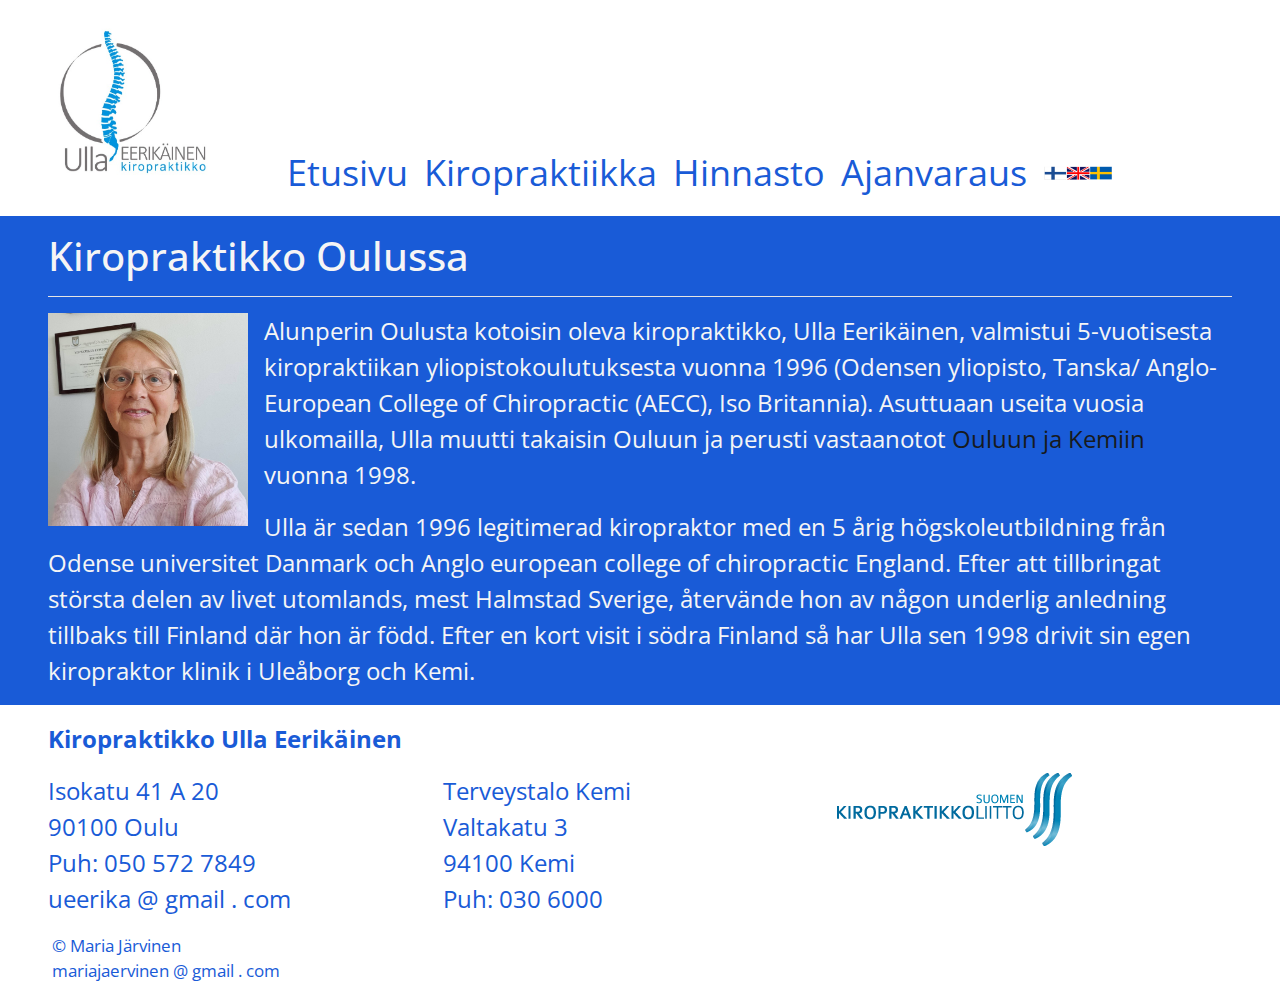
<file: public_html/index.html>
<!DOCTYPE html>
<html>
    <head>
        <title>Ulla Eerikäinen || Kiropraktikko Oulussa</title>
        <meta charset="UTF-8">
        <meta name="viewport" content="width=device-width, initial-scale=1.0">
        <meta name="description" content="Ammattitaitoinen kiropraktikko hoitaa tukielinten 
              ongelmia ja auttaa niiden ennaltaehkäisyssä, Oulussa ja Kemissä. Ota yhteyttä!">
        <meta name="keywords" content="kiropraktikko, oulu, kemi, kiropraktiikka, laillistettu, 
              koulutettu, nivel, selkäranka, selkä">
        
       <link href="css/bootstrap.css" rel="stylesheet">     
        <link href="css/ulla.css" rel="stylesheet">
        <link href="https://fonts.googleapis.com/css2?family=Open+Sans+Condensed:wght@300&display=swap" rel="stylesheet">
        <meta name="author" content="Maria Järvinen">
    </head>
    <body>
        <main class="container-fluid">

            <header class="row">
               
                <div class="col-12 navi">
                    <nav class="navbar navbar-expand-lg navbar-dark">
                        <a  href="index.html">
                        <img class="logo" src="img/kiropraktikko_ulla.jpg" width="200" height="200" alt="Kiropraktikko Eerikainen"/></a>
                        <button class="navbar-toggler" type="button" data-toggle="collapse" data-target="#navbarNav" aria-controls="navbarNav" aria-expanded="false" aria-label="Toggle navigation">
                            <span class="navbar-toggler-icon"></span>
                        </button>
                        <div class="align-self-end collapse navbar-collapse ml-5" id="navbarNav">
                            <ul class="navbar-nav">
                                <li class="nav-item">
                                    <a class="nav-link" href="index.html">Etusivu</a>
                                </li>
                                <li class="nav-item">
                                    <a class="nav-link" href="kiropraktiikka.html">Kiropraktiikka</a>
                                </li>
                                <li class="nav-item">
                                    <a class="nav-link"  href="hinnasto.html">Hinnasto</a>
                                </li>
                                <li class="nav-item">
                                    <a class="nav-link" href="varaa.html">Ajanvaraus</a>
                                </li>
                                <li class="nav-item text-right align-self-center">
                                   <img class="nav-link kielet" src="img/kielet.png" alt="kielet"/> 
                                </li>
                            </ul>
                        </div>
                    </nav>
                </div> 
            </header>

            <section class="row nauha">
                <div class="col-12 px-5 mt-3">
                    <h1>Kiropraktikko Oulussa</h1>
                    <hr class="viiva">
                    <p>
                        <img class="img-fluid float-left mr-3 mb-3" width="200" height="200" src="img/ulla_kuva.jpg" alt="Ulla Eerikainen - kiropraktikko Oulussa ja Kemissa!"/>
                       
                   
                       Alunperin Oulusta kotoisin oleva kiropraktikko, Ulla Eerikäinen, 
                        valmistui 5-vuotisesta kiropraktiikan yliopistokoulutuksesta 
                        vuonna 1996 (Odensen yliopisto, Tanska/ Anglo-European College of 
                        Chiropractic (AECC), Iso Britannia). Asuttuaan useita vuosia ulkomailla, Ulla muutti
                        takaisin Ouluun ja perusti vastaanotot <a  href="varaa.html">Ouluun ja 
                        Kemiin</a> vuonna 1998. 
                    </p>
                    <p>
                        Ulla är sedan 1996 legitimerad kiropraktor med en 5 årig högskoleutbildning från Odense universitet Danmark och Anglo european college of chiropractic England.
Efter att tillbringat största delen av livet utomlands, mest Halmstad Sverige, återvände hon av någon underlig anledning tillbaks till Finland där hon är född.
Efter en kort visit i södra Finland så har Ulla sen 1998 drivit sin egen kiropraktor klinik i Uleåborg och Kemi.
                    </p>
                    
                </div>
            </section>

           <footer class="row mt-3 mb-3">

                <div class=" col-12 px-5">
                    <p class="text-left paksu">Kiropraktikko Ulla Eerikäinen</p>
                </div>

                <div class="row col-12 px-5">
                    <div class="col-md-4">
                        <p>Isokatu 41 A 20 <br>90100 Oulu <br>Puh: 050 572 7849<br>
                            ueerika @ gmail . com</p>
                    </div>
                    <div class="col-md-4">
                        <p class="text-left">Terveystalo Kemi <br>Valtakatu 3<br>94100 Kemi<br>Puh: 030 6000</p>
                    </div>
                    <div class="col-md-4">
                        
                        <a href="http://kiropraktiikka.fi/" target="_blank">
                        <img src="img/liitto.png" alt="Kiropraktikkoliitto"/></a>
                    </div>
                </div>
                <div class="row col-12 px-5 ml-1">
                    <div class="tekija">© Maria Järvinen <br> mariajaervinen @ gmail . com</div>
                </div>
            </footer>

        </main>

        <script src="https://ajax.googleapis.com/ajax/libs/jquery/3.4.1/jquery.min.js"></script>

        <script src="https://cdn.jsdelivr.net/npm/popper.js@1.16.0/dist/umd/popper.min.js" 
                integrity="sha384-Q6E9RHvbIyZFJoft+2mJbHaEWldlvI9IOYy5n3zV9zzTtmI3UksdQRVvoxMfooAo" 
        crossorigin="anonymous"></script>

        <script src="https://stackpath.bootstrapcdn.com/bootstrap/4.4.1/js/bootstrap.min.js" 
                integrity="sha384-wfSDF2E50Y2D1uUdj0O3uMBJnjuUD4Ih7YwaYd1iqfktj0Uod8GCExl3Og8ifwB6" 
        crossorigin="anonymous"></script>
       
        <script src="js/uusijs.js" type="text/javascript"></script>
    </body>
</html>
</file>
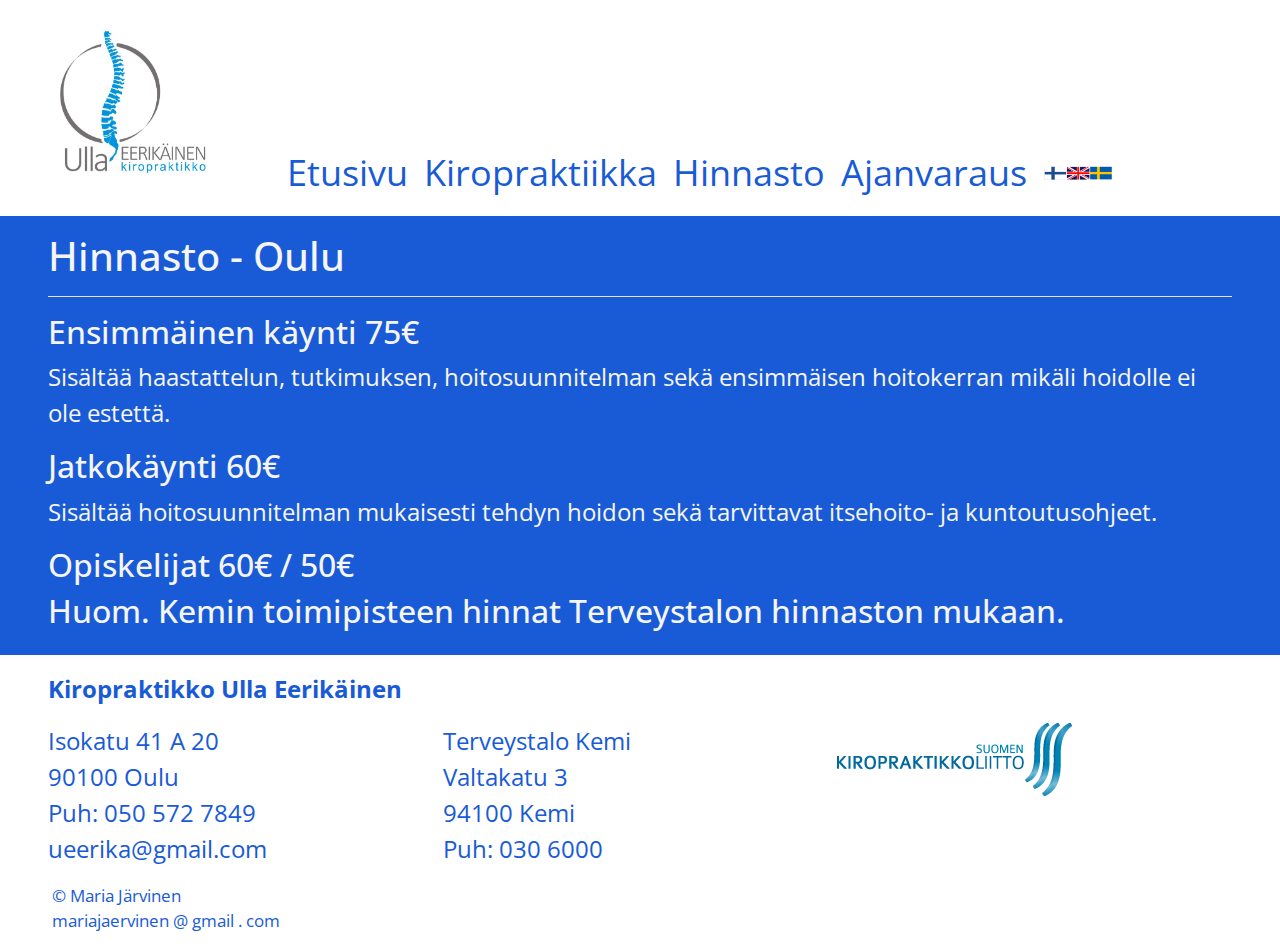
<file: public_html/hinnasto.html>
<!DOCTYPE html>
<!--
To change this license header, choose License Headers in Project Properties.
To change this template file, choose Tools | Templates
and open the template in the editor.
-->
<!DOCTYPE html>
<html>
    <head>
        <title>Ulla Eerikäinen || Kiropraktikko Oulussa</title>
        <meta charset="UTF-8">
        <meta name="viewport" content="width=device-width, initial-scale=1.0">
        <meta name="description" content="Ammattitaitoinen kiropraktikko hoitaa tukielinten 
              ongelmia ja auttaa niiden ennaltaehkäisyssä, Oulussa ja Kemissä. Ota yhteyttä!">
        <meta name="keywords" content="kiropraktikko, oulu, kemi, kiropraktiikka, 
              laillistettu, koulutettu, nivel, selkäranka, selkä">
        
        <link href="css/bootstrap.css" rel="stylesheet">
        <link href="css/ulla.css" rel="stylesheet">
        <link href="https://fonts.googleapis.com/css2?family=Open+Sans+Condensed:wght@300&display=swap" rel="stylesheet">
        <meta name="author" content="Maria Järvinen">
    </head>
    <body>
        <main class="container-fluid">

            <header class="row">
                
                <div class="col-12 navi">
                    <nav class="navbar navbar-expand-lg navbar-dark">
                        <a  href="index.html">
                        <img class="logo" src="img/kiropraktikko_ulla.jpg" width="200" height="200" alt="Kiropraktikko Eerikainen"/></a>
                        <button class="navbar-toggler" type="button" data-toggle="collapse" data-target="#navbarNav" aria-controls="navbarNav" aria-expanded="false" aria-label="Toggle navigation">
                            <span class="navbar-toggler-icon"></span>
                        </button>
                        <div class="align-self-end collapse navbar-collapse ml-5" id="navbarNav">
                            <ul class="navbar-nav">
                                <li class="nav-item">
                                    <a class="nav-link" href="index.html">Etusivu</a>
                                </li>
                                <li class="nav-item">
                                    <a class="nav-link" href="kiropraktiikka.html">Kiropraktiikka</a>
                                </li>
                                <li class="nav-item">
                                    <a class="nav-link"  href="hinnasto.html">Hinnasto</a>
                                </li>
                                <li class="nav-item">
                                    <a class="nav-link" href="varaa.html">Ajanvaraus</a>
                                </li>
                                <li class="nav-item text-right align-self-center">
                                   <img class="nav-link kielet" src="img/kielet.png" alt="kielet"/> 
                                </li>
                            </ul>
                        </div>
                    </nav>
                </div> 
            </header>

            <section class="row nauha">
                <div class="col-12 px-5 mt-3 mb-3">
                    
                    <h1>Hinnasto - Oulu</h1>
                    <hr class="viiva">
                    <div>
                    <h2>Ensimmäinen käynti    75€ </h2>
                    <p> Sisältää haastattelun, tutkimuksen, hoitosuunnitelman sekä ensimmäisen hoitokerran
                        mikäli hoidolle ei ole estettä.</p>
                    
                    </div>
                    <div>
                    <h2>Jatkokäynti     60€</h2>
                    <p> Sisältää hoitosuunnitelman mukaisesti tehdyn hoidon sekä tarvittavat itsehoito-
                     ja kuntoutusohjeet.</p>
                    </div>
                    <div>
                        <h2>Opiskelijat 60€ / 50€</h2>
                    </div>
                    <div>
                        <h2>Huom. Kemin toimipisteen hinnat Terveystalon hinnaston mukaan.</h2>
                    </div>
                </div>
            </section>

            <footer class="row mt-3 mb-3">

                <div class=" col-12 px-5">
                    <p class="text-left paksu">Kiropraktikko Ulla Eerikäinen</p>
                </div>

                <div class="row col-12 px-5">
                    <div class="col-md-4">
                        <p>Isokatu 41 A 20 <br>90100 Oulu <br>Puh: 050 572 7849<br>
                            ueerika@gmail.com</p>
                    </div>
                    <div class="col-md-4">
                        <p class="text-left">Terveystalo Kemi <br>Valtakatu 3<br>94100 Kemi<br>Puh: 030 6000</p>
                    </div>
                    <div class="col-md-4">
                        
                        <a href="http://kiropraktiikka.fi/" target="_blank">
                        <img src="img/liitto.png" alt="kiropraktikkoliitto"/></a>
                    </div>
                </div>
                <div class="row col-12 px-5 ml-1">
                    <div class="tekija">© Maria Järvinen <br> mariajaervinen @ gmail . com</div>
                </div>

            </footer>

        </main>

        <script src="https://ajax.googleapis.com/ajax/libs/jquery/3.4.1/jquery.min.js"></script>

        <script src="https://cdn.jsdelivr.net/npm/popper.js@1.16.0/dist/umd/popper.min.js" 
                integrity="sha384-Q6E9RHvbIyZFJoft+2mJbHaEWldlvI9IOYy5n3zV9zzTtmI3UksdQRVvoxMfooAo" 
        crossorigin="anonymous"></script>

        <script src="https://stackpath.bootstrapcdn.com/bootstrap/4.4.1/js/bootstrap.min.js" 
                integrity="sha384-wfSDF2E50Y2D1uUdj0O3uMBJnjuUD4Ih7YwaYd1iqfktj0Uod8GCExl3Og8ifwB6" 
        crossorigin="anonymous"></script>

        <script src="js/uusijs.js" type="text/javascript"></script>
    </body>
</html>
</file>
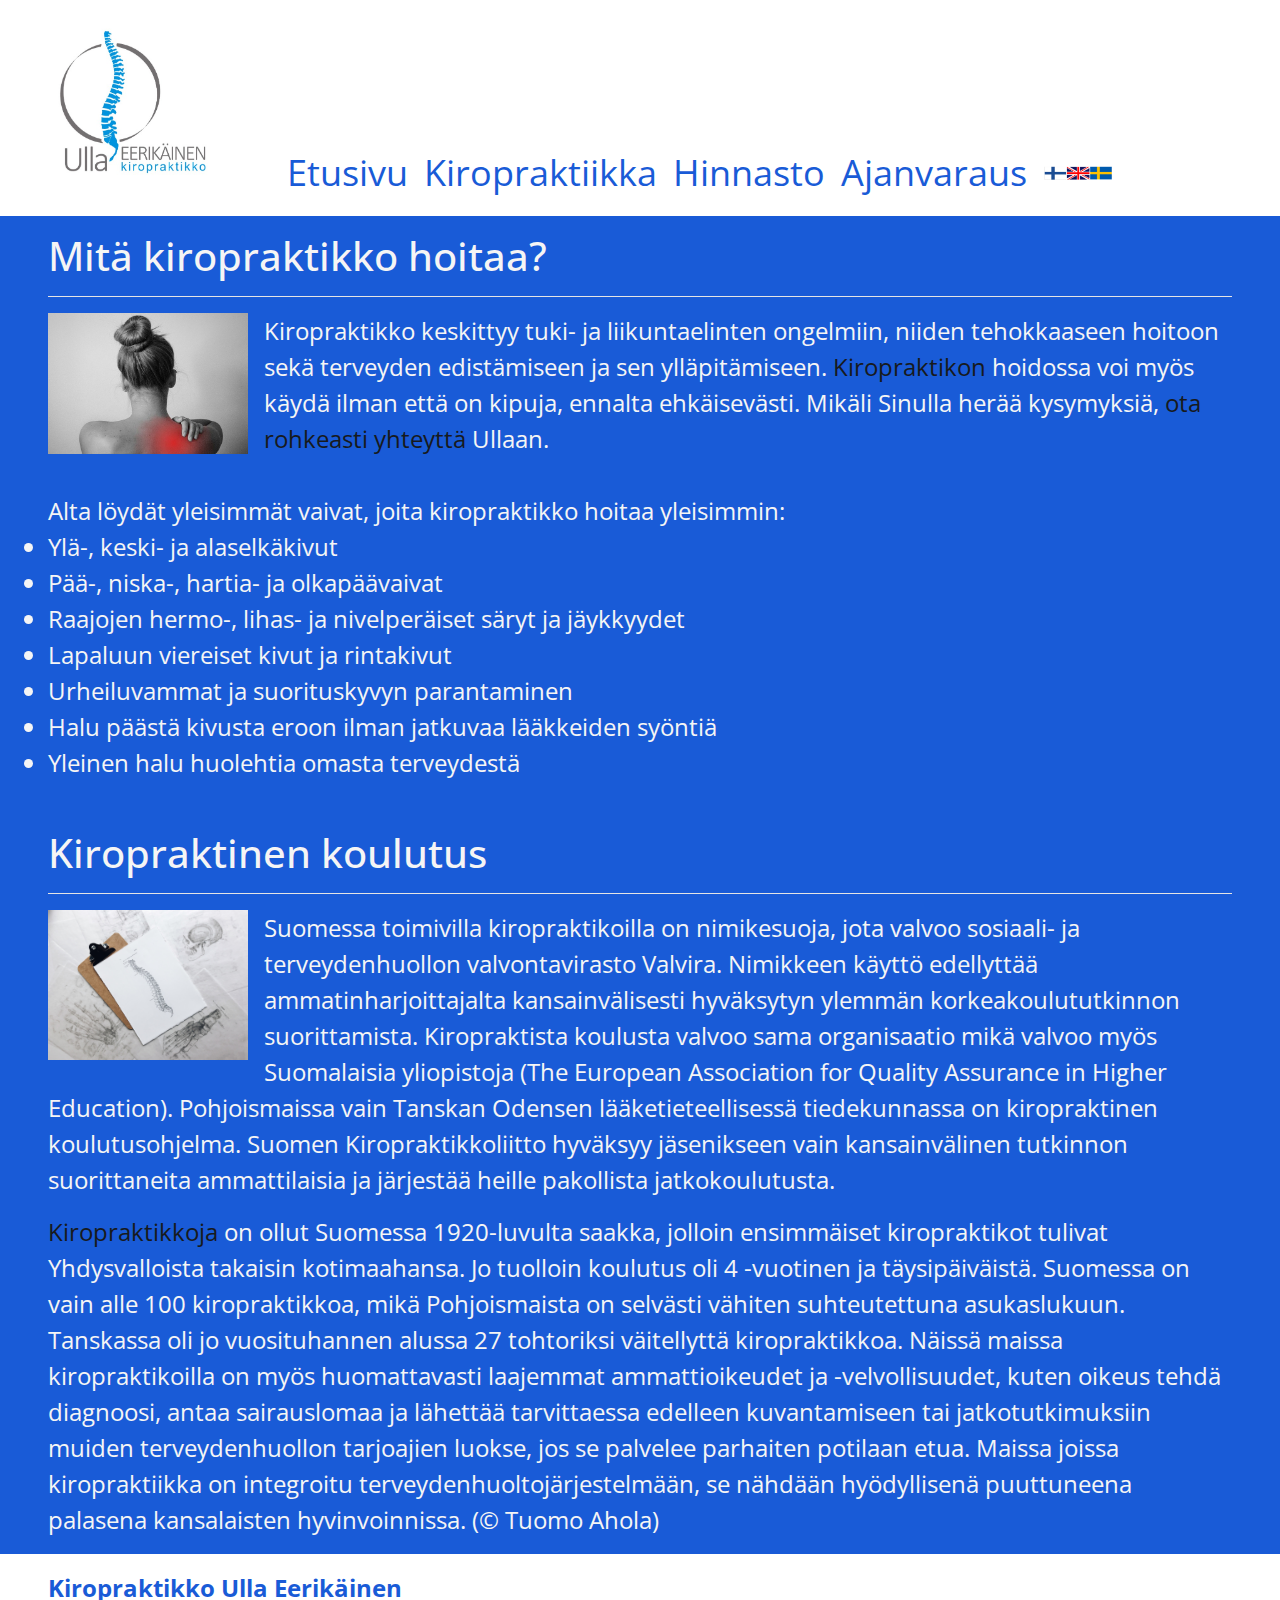
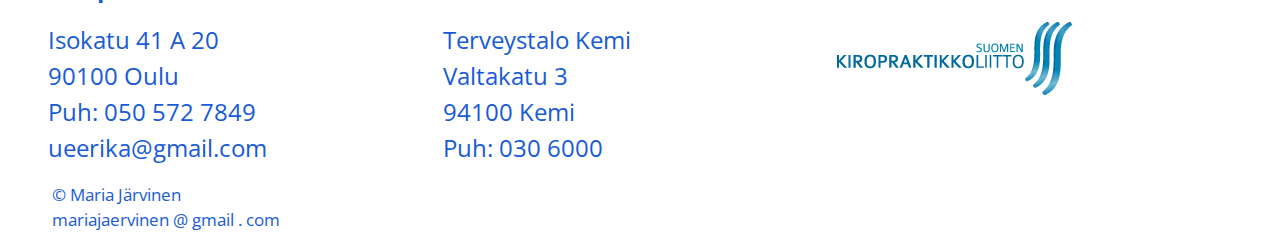
<file: public_html/kiropraktiikka.html>
<!DOCTYPE html>
<html>
    <head>
        <title>Ulla Eerikäinen || Kiropraktikko Oulussa</title>
        <meta charset="UTF-8">
        <meta name="viewport" content="width=device-width, initial-scale=1.0">
        <meta name="description" content="Ammattitaitoinen kiropraktikko hoitaa tukielinten 
              ongelmia ja auttaa niiden ennaltaehkäisyssä, Oulussa ja Kemissä. Ota yhteyttä!">
        <meta name="keywords" content="kiropraktikko, oulu, kemi, kiropraktiikka, 
              laillistettu, koulutettu, nivel, selkäranka, selkä">
        <link href="css/bootstrap.css" rel="stylesheet">
        <link href="css/ulla.css" rel="stylesheet">
        <link href="https://fonts.googleapis.com/css2?family=Open+Sans+Condensed:wght@300&display=swap" rel="stylesheet">
        <meta name="author" content="Maria Järvinen">
    </head>
    <body>
        <main class="container-fluid">

            <header class="row">
                
                <div class="col-12 navi">
                    <nav class="navbar navbar-expand-lg navbar-dark">
                        <a  href="index.html">
                        <img class="logo" src="img/kiropraktikko_ulla.jpg" width="200" height="200" alt="Kiropraktikko Eerikainen"/></a>
                        <button class="navbar-toggler" type="button" data-toggle="collapse" data-target="#navbarNav" aria-controls="navbarNav" aria-expanded="false" aria-label="Toggle navigation">
                            <span class="navbar-toggler-icon"></span>
                        </button>
                        <div class="align-self-end collapse navbar-collapse ml-5" id="navbarNav">
                            <ul class="navbar-nav">
                                <li class="nav-item">
                                    <a class="nav-link" href="index.html">Etusivu</a>
                                </li>
                                <li class="nav-item">
                                    <a class="nav-link" href="kiropraktiikka.html">Kiropraktiikka</a>
                                </li>
                                <li class="nav-item">
                                    <a class="nav-link"  href="hinnasto.html">Hinnasto</a>
                                </li>
                                <li class="nav-item">
                                    <a class="nav-link" href="varaa.html">Ajanvaraus</a>
                                </li>
                                <li class="nav-item text-right align-self-center">
                                   <img class="nav-link kielet" src="img/kielet.png" alt="kielet"/> 
                                </li>
                            </ul>
                        </div>
                    </nav>
                </div> 
            </header>

            <section class="row nauha">
                <div class="col-12 px-5 mt-3">
                    <h1>Mitä kiropraktikko hoitaa?</h1>
                    <hr class="viiva">
                   
                    <div>
                        <img src="img/kipu.jpg" class="img-fluid mr-3 float-sm-left float-right" width="200" height="200"  alt="Kiropraktikko auttaa nivelongelmissa ja niiden ennaltaehkaisyssa!"/>
                   Kiropraktikko keskittyy tuki- ja liikuntaelinten ongelmiin, niiden tehokkaaseen 
                   hoitoon sekä 
                   terveyden edistämiseen ja sen ylläpitämiseen. <a  href="index.html">Kiropraktikon</a> hoidossa voi myös käydä 
                   ilman että on kipuja, ennalta ehkäisevästi. 
                   Mikäli Sinulla herää kysymyksiä, 
                   <a  href="varaa.html">ota rohkeasti yhteyttä</a> Ullaan. <br><br>
                   Alta löydät yleisimmät vaivat, joita kiropraktikko hoitaa yleisimmin:
                   
                    <li>Ylä-, keski- ja alaselkäkivut </li>
                    <li>Pää-, niska-, hartia- ja olkapäävaivat</li>
                    <li>Raajojen hermo-, lihas- ja nivelperäiset säryt ja jäykkyydet </li>
                    <li>Lapaluun viereiset kivut ja rintakivut </li>
                    <li>Urheiluvammat ja suorituskyvyn parantaminen</li>
                    <li>Halu päästä kivusta eroon ilman jatkuvaa lääkkeiden syöntiä </li>
                    <li>Yleinen halu huolehtia omasta terveydestä</li>
                    </div>
                </div>
                <div class="col-12 px-5 mt-5">
                    <h1>Kiropraktinen koulutus</h1>
                    <hr class="viiva">
                    <p><img class="img-fluid float-left mr-3" width="200" height="200" src="img/selkaranka.jpg" alt="Tukirangan kiputilat"/>
                        Suomessa toimivilla kiropraktikoilla on nimikesuoja, jota valvoo 
                        sosiaali- ja terveydenhuollon valvontavirasto Valvira. 
                        Nimikkeen käyttö edellyttää ammatinharjoittajalta kansainvälisesti 
                        hyväksytyn ylemmän korkeakoulututkinnon suorittamista. Kiropraktista 
                        koulusta valvoo sama organisaatio mikä valvoo myös Suomalaisia yliopistoja 
                        (The European Association for Quality Assurance in Higher Education). 
                        Pohjoismaissa vain Tanskan Odensen lääketieteellisessä tiedekunnassa on 
                        kiropraktinen koulutusohjelma. Suomen Kiropraktikkoliitto hyväksyy jäsenikseen 
                        vain kansainvälinen tutkinnon suorittaneita ammattilaisia ja järjestää heille 
                        pakollista jatkokoulutusta. 
                    </p>
                    <p><a href="index.html">Kiropraktikkoja</a> on ollut Suomessa 1920-luvulta saakka, jolloin ensimmäiset 
                        kiropraktikot tulivat Yhdysvalloista takaisin kotimaahansa. Jo tuolloin 
                        koulutus oli 4 -vuotinen ja täysipäiväistä. Suomessa on vain 
                        alle 100 kiropraktikkoa, mikä Pohjoismaista on selvästi vähiten suhteutettuna
                        asukaslukuun. Tanskassa oli jo vuosituhannen alussa 27 tohtoriksi väitellyttä 
                        kiropraktikkoa. Näissä maissa kiropraktikoilla on myös huomattavasti laajemmat 
                        ammattioikeudet ja -velvollisuudet, kuten oikeus tehdä diagnoosi, antaa 
                        sairauslomaa ja lähettää tarvittaessa edelleen kuvantamiseen tai 
                        jatkotutkimuksiin muiden terveydenhuollon tarjoajien luokse, jos se palvelee
                        parhaiten potilaan etua.  Maissa joissa kiropraktiikka on integroitu 
                        terveydenhuoltojärjestelmään, se nähdään hyödyllisenä puuttuneena palasena 
                        kansalaisten hyvinvoinnissa. (© Tuomo Ahola)
                    </p>
              
                </div>
            </section>

            <footer class="row mt-3 mb-3">

                <div class=" col-12 px-5">
                    <p class="text-left paksu">Kiropraktikko Ulla Eerikäinen</p>
                </div>

                <div class="row col-12 px-5">
                    <div class="col-md-4">
                        <p>Isokatu 41 A 20 <br>90100 Oulu <br>Puh: 050 572 7849<br>
                            ueerika@gmail.com</p>
                    </div>
                    <div class="col-md-4">
                        <p class="text-left">Terveystalo Kemi <br>Valtakatu 3<br>94100 Kemi<br>Puh: 030 6000</p>
                    </div>
                    <div class="col-md-4">
                        
                        <a href="http://kiropraktiikka.fi/" target="_blank">
                        <img src="img/liitto.png" alt="kiropraktikkoliitto"/></a>
                    </div>
                </div>
                <div class="row col-12 px-5 ml-1">
                    <div class="tekija">© Maria Järvinen <br> mariajaervinen @ gmail . com</div>
                </div>
            </footer>

        </main>

        <script src="https://ajax.googleapis.com/ajax/libs/jquery/3.4.1/jquery.min.js"></script>

        <script src="https://cdn.jsdelivr.net/npm/popper.js@1.16.0/dist/umd/popper.min.js" 
                integrity="sha384-Q6E9RHvbIyZFJoft+2mJbHaEWldlvI9IOYy5n3zV9zzTtmI3UksdQRVvoxMfooAo" 
        crossorigin="anonymous"></script>

        <script src="https://stackpath.bootstrapcdn.com/bootstrap/4.4.1/js/bootstrap.min.js" 
                integrity="sha384-wfSDF2E50Y2D1uUdj0O3uMBJnjuUD4Ih7YwaYd1iqfktj0Uod8GCExl3Og8ifwB6" 
        crossorigin="anonymous"></script>

        <script src="js/uusijs.js" type="text/javascript"></script>
    </body>
</html>
</file>
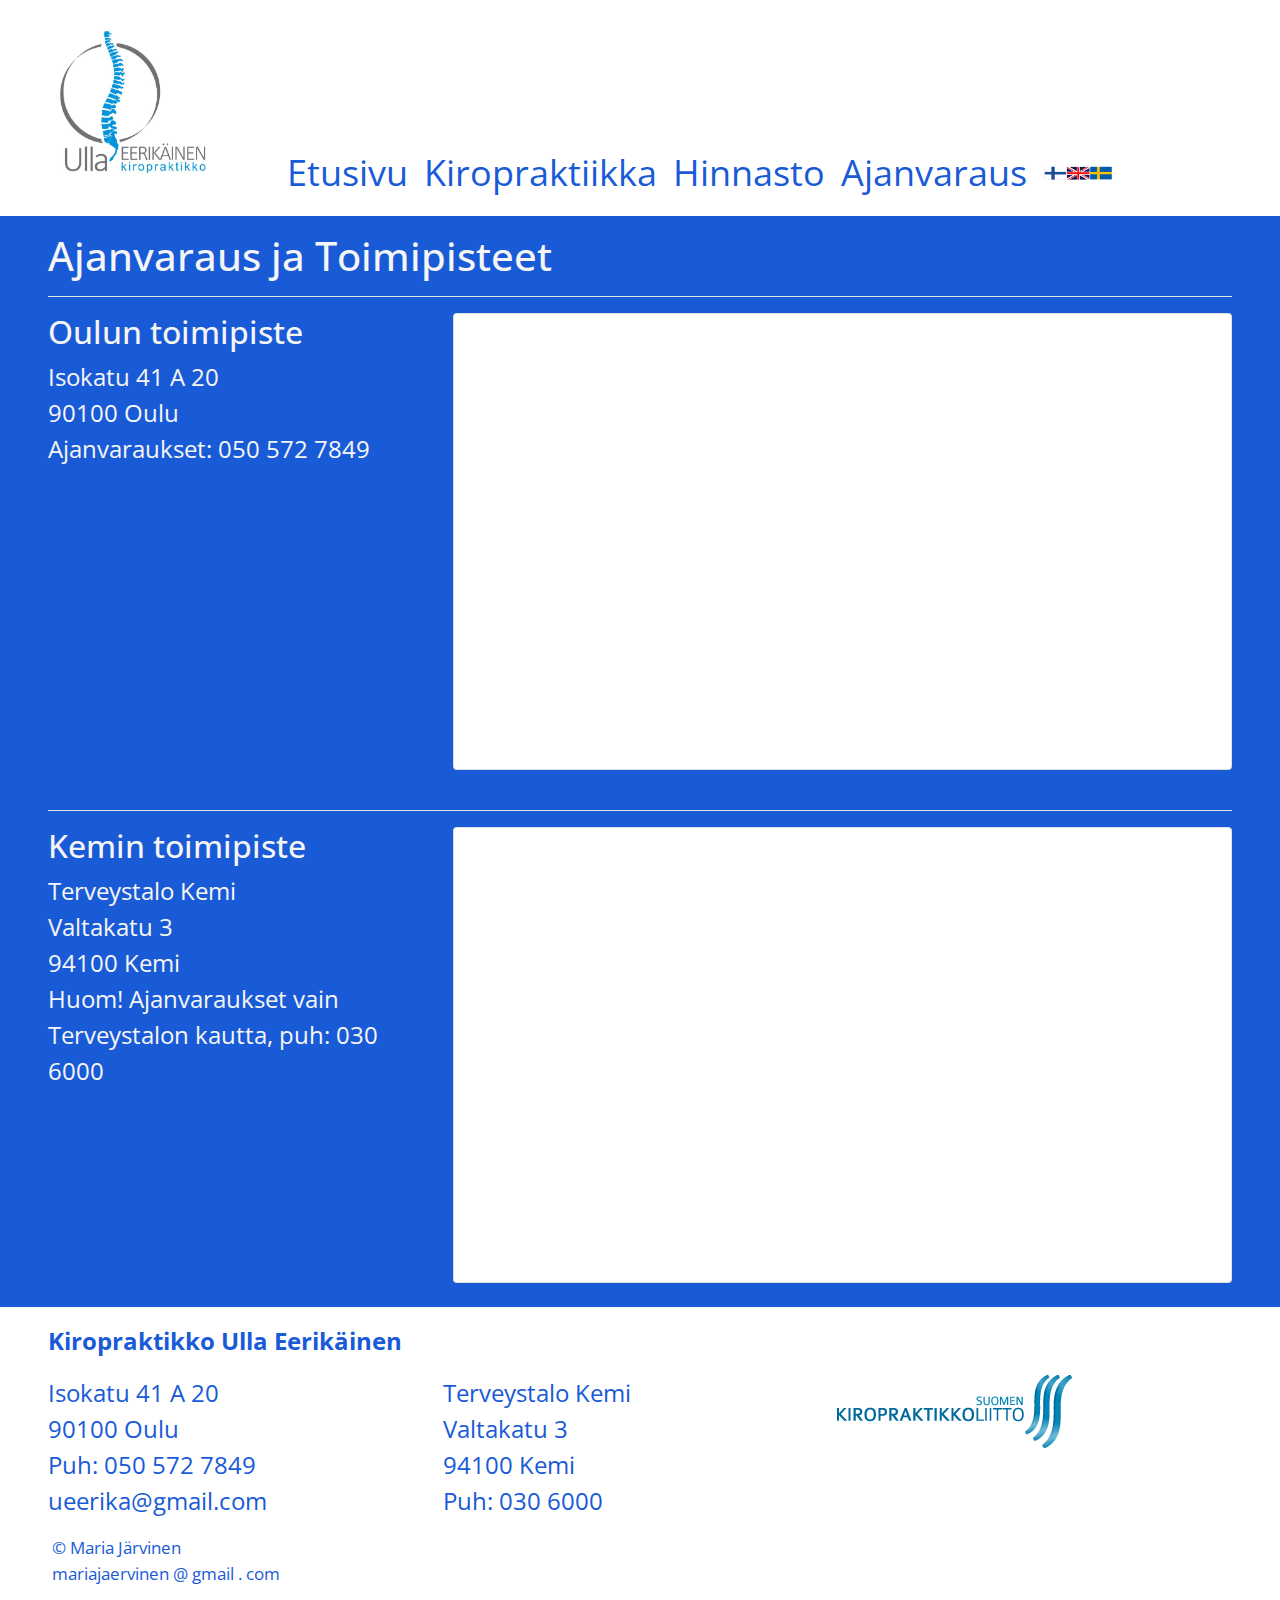
<file: public_html/varaa.html>
<!DOCTYPE html>
<!--
To change this license header, choose License Headers in Project Properties.
To change this template file, choose Tools | Templates
and open the template in the editor.
-->
<!DOCTYPE html>
<html>
    <head>
        <title>Ulla Eerikäinen || Kiropraktikko Oulussa</title>
        <meta charset="UTF-8">
        <meta name="viewport" content="width=device-width, initial-scale=1.0">
        <meta name="description" content="Ammattitaitoinen kiropraktikko hoitaa tukielinten ongelmia ja auttaa niiden ennaltaehkäisyssä Oulussa ja Kemissä. Ota yhteyttä!">
        <meta name="keywords" content="kiropraktikko, oulu, kemi, kiropraktiikka, laillistettu, 
              koulutettu, nivel, selkäranka, selkä">
        
        <link href="css/bootstrap.css" rel="stylesheet">
        <link href="css/ulla.css" rel="stylesheet">
        <link href="https://fonts.googleapis.com/css2?family=Open+Sans+Condensed:wght@300&display=swap" rel="stylesheet">
        <meta name="author" content="Maria Järvinen">
    </head>
    <body>
        <main class="container-fluid">

            <header class="row">
                
                <div class="col-12 navi">
                    <nav class="navbar navbar-expand-lg navbar-dark">
                        <a  href="index.html">
                        <img class="logo" src="img/kiropraktikko_ulla.jpg" width="200" height="200" alt="Kiropraktikko Eerikainen"/></a>
                        <button class="navbar-toggler" type="button" data-toggle="collapse" data-target="#navbarNav" aria-controls="navbarNav" aria-expanded="false" aria-label="Toggle navigation">
                            <span class="navbar-toggler-icon"></span>
                        </button>
                        <div class="align-self-end collapse navbar-collapse ml-5" id="navbarNav">
                            <ul class="navbar-nav">
                                <li class="nav-item">
                                    <a class="nav-link" href="index.html">Etusivu</a>
                                </li>
                                <li class="nav-item">
                                    <a class="nav-link" href="kiropraktiikka.html">Kiropraktiikka</a>
                                </li>
                                <li class="nav-item">
                                    <a class="nav-link"  href="hinnasto.html">Hinnasto</a>
                                </li>
                                <li class="nav-item">
                                    <a class="nav-link" href="varaa.html">Ajanvaraus</a>
                                </li>
                                <li class="nav-item text-right align-self-center">
                                   <img class="nav-link kielet" src="img/kielet.png" alt="kielet"/> 
                                </li>
                            </ul>
                        </div>
                    </nav>
                </div> 
            </header>

            <section class="row nauha">
                <div class="col-12 px-5 mt-3">
                    <h1>Ajanvaraus ja Toimipisteet</h1>
                    <hr class="viiva">
                    
                    
                    <!--Grid row-->
                    <div class="row">
                        <div class="col-sm-6 col-md-4">
                            <h2>Oulun toimipiste</h2>
                            <p>Isokatu 41 A 20 <br>90100 Oulu <br> Ajanvaraukset: 050 572 7849</p>
                        </div>
                        
                        <!--Grid column-->
                        <div class="col-sm-6 col-md-8 mb-4 text-right">

                            <!--Card-->
                            <div class="card card-cascade narrower">

                                <!--Card content-->
                                <div class="card-body card-body-cascade text-center">

                                    <!--Google map-->
                                    <div id="map-container-google-8" class="z-depth-1-half map-container-5" style="height: 300px">
                                    <iframe src="https://www.google.com/maps/embed?pb=!1m18!1m12!1m3!1d421.39407977939123!2d25.46917918814288!3d65.00940786557041!2m3!1f0!2f0!3f0!3m2!1i1024!2i768!4f13.1!3m3!1m2!1s0x468032afcdde4fe5%3A0xa893cdab0e9bc559!2sIsokatu%2041%2C%2090100%20Oulu!5e0!3m2!1sen!2sfi!4v1592826397048!5m2!1sen!2sfi" 
                                            width="600" height="450" frameborder="0" style="border:0;" allowfullscreen="" aria-hidden="false" tabindex="0"></iframe>
                                    </div>

                                </div>
                                <!--/.Card content-->

                            </div>
                            <!--/.Card-->

                        </div>
                        <!--Grid column-->

                    </div>
                    <hr class="viiva">
                    <div class="row">
                        <div class="col-sm-6 col-md-4">
                            <h2>Kemin toimipiste</h2>
                            <p>Terveystalo Kemi <br>Valtakatu 3<br>94100 Kemi<br>Huom! 
                                Ajanvaraukset vain Terveystalon kautta, puh: 030 6000 </p>
                        </div>
                        
                        <!--Grid column-->
                        <div class="col-sm-6 col-md-8 mb-4 text-right">

                            <!--Card-->
                            <div class="card card-cascade narrower">

                                <!--Card content-->
                                <div class="card-body card-body-cascade text-center">

                                    <!--Google map-->
                                    <div id="map-container-google-8" class="z-depth-1-half map-container-5" style="height: 300px">
                                    <iframe src="https://www.google.com/maps/embed?pb=!1m18!1m12!1m3!1d1639.417583916315!2d24.55986291544953!3d65.73859658858301!2m3!1f0!2f0!3f0!3m2!1i1024!2i768!4f13.1!3m3!1m2!1s0x45d54b28fc7b8729%3A0x6becb2a9dea84d00!2sValtakatu%203%2C%2094100%20Kemi!5e0!3m2!1sen!2sfi!4v1592827755843!5m2!1sen!2sfi" width="600" height="450" 
                                            frameborder="0" style="border:0;" allowfullscreen="" aria-hidden="false" tabindex="0"></iframe></div>

                                </div>
                                <!--/.Card content-->

                            </div>
                            <!--/.Card-->

                        </div>
                        <!--Grid column-->

                    </div>
                </div>
            </section>

            <footer class="row mt-3 mb-3">

                <div class=" col-12 px-5">
                    <p class="text-left paksu">Kiropraktikko Ulla Eerikäinen</p>
                </div>

                <div class="row col-12 px-5">
                    <div class="col-md-4">
                        <p>Isokatu 41 A 20 <br>90100 Oulu <br>Puh: 050 572 7849<br>
                        ueerika@gmail.com</p>
                    </div>
                    <div class="col-md-4">
                        <p class="text-left">Terveystalo Kemi <br>Valtakatu 3<br>94100 Kemi<br>Puh: 030 6000</p>
                    </div>
                    <div class="col-md-4">
                        
                        <a href="http://kiropraktiikka.fi/" target="_blank">
                        <img src="img/liitto.png" alt="kiropraktikkoliitto"/></a>
                    </div>
                </div>
                <div class="row col-12 px-5 ml-1">
                    <div class="tekija">© Maria Järvinen <br> mariajaervinen @ gmail . com</div>
                </div>
            </footer>

        </main>

        <script src="https://ajax.googleapis.com/ajax/libs/jquery/3.4.1/jquery.min.js"></script>

        <script src="https://cdn.jsdelivr.net/npm/popper.js@1.16.0/dist/umd/popper.min.js" 
                integrity="sha384-Q6E9RHvbIyZFJoft+2mJbHaEWldlvI9IOYy5n3zV9zzTtmI3UksdQRVvoxMfooAo" 
        crossorigin="anonymous"></script>

        <script src="https://stackpath.bootstrapcdn.com/bootstrap/4.4.1/js/bootstrap.min.js" 
                integrity="sha384-wfSDF2E50Y2D1uUdj0O3uMBJnjuUD4Ih7YwaYd1iqfktj0Uod8GCExl3Og8ifwB6" 
        crossorigin="anonymous"></script>

        <script src="js/uusijs.js" type="text/javascript"></script>
    </body>
</html>
</file>
<file: public_html/css/ulla.css>
/*
To change this license header, choose License Headers in Project Properties.
To change this template file, choose Tools | Templates
and open the template in the editor.
*/
/* 
    Created on : 17.6.2020
    Author     : Maria Järvinen
*/
main{
    font-family:sans-serif;
    font-family: 'Open Sans Condensed', sans-serif;
    font-size: 1.5em;
}
.tekija{
    font-size: 0.7em !important;
}
header{
    background-color: white;
}
footer{
    background-color: white;
    color: #195BD7;
}
.nav-link{
    color:#195BD7 !important;
    font-size: 1.5em;
}
.navbar-toggler-icon {
    background-image: url("data:image/svg+xml,%3csvg viewBox='0 0 30 30' xmlns='http://www.w3.org/2000/svg'%3e%3cpath stroke='rgba(35, 106, 185, 1)' stroke-width='2' stroke-linecap='round' stroke-miterlimit='10' d='M4 7h22M4 15h22M4 23h22'/%3e%3c/svg%3e") !important;
}
.navbar-toggler{
    border-color: #195BD7 !important;
}
.viiva{
    background-color: white;
}
.piirto{
    width: 40%;
}

.nauha{
    color: whitesmoke;
    background-color: #195BD7;
}

.kielet{
    width: 40%;
    text-align: justify;
}
.paksu{
    font-weight: bold;
}
.kortti{
    font-size: 2em;
    color:#195BD7;
    margin-bottom: 3px;
    margin-top: 3px;
    text-align: left;
    margin-left: 10px;
}
.map-container-5{
overflow:hidden;
padding-bottom:56.25%;
position:relative;
height:0;
}
.map-container-5 iframe{
left:0;
top:0;
height:100%;
width:100%;
position:absolute;
}
a{
color: #171a1d !important;
}
</file>
